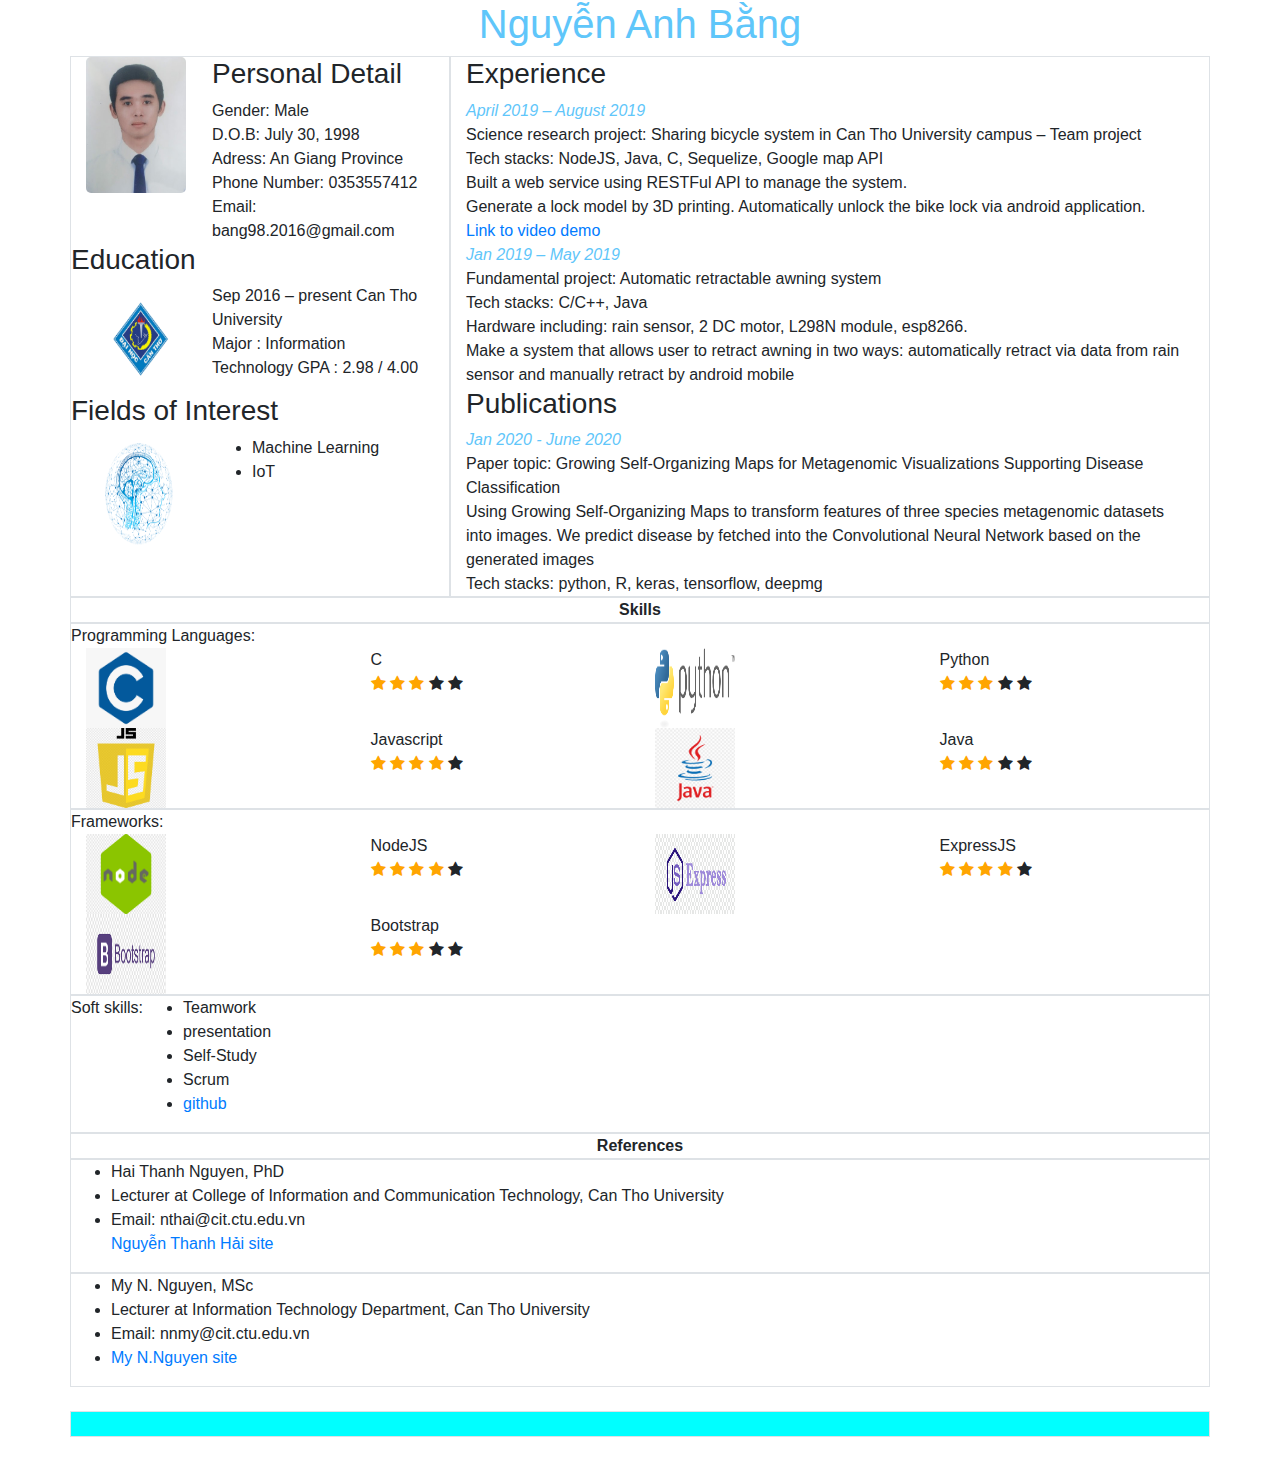
<file: index.html>
<!DOCTYPE html>
<html lang="en">
  <head>
    <meta charset="UTF-8" />
    <meta http-equiv="X-UA-Compatible" content="ie=edge" />
    <meta name="viewport" content="width=device-width, initial-scale=1.0" />
    <link
      rel="stylesheet"
      href="https://stackpath.bootstrapcdn.com/bootstrap/4.3.1/css/bootstrap.min.css"
      integrity="sha384-ggOyR0iXCbMQv3Xipma34MD+dH/1fQ784/j6cY/iJTQUOhcWr7x9JvoRxT2MZw1T"
      crossorigin="anonymous"
    />
    <!-- link star rate -->
    <link
      rel="stylesheet"
      href="https://cdnjs.cloudflare.com/ajax/libs/font-awesome/4.7.0/css/font-awesome.min.css"
    />
    <script
      src="https://code.jquery.com/jquery-3.3.1.slim.min.js"
      integrity="sha384-q8i/X+965DzO0rT7abK41JStQIAqVgRVzpbzo5smXKp4YfRvH+8abtTE1Pi6jizo"
      crossorigin="anonymous"
    ></script>
    <script
      src="https://cdnjs.cloudflare.com/ajax/libs/popper.js/1.14.7/umd/popper.min.js"
      integrity="sha384-UO2eT0CpHqdSJQ6hJty5KVphtPhzWj9WO1clHTMGa3JDZwrnQq4sF86dIHNDz0W1"
      crossorigin="anonymous"
    ></script>
    <script
      src="https://stackpath.bootstrapcdn.com/bootstrap/4.3.1/js/bootstrap.min.js"
      integrity="sha384-JjSmVgyd0p3pXB1rRibZUAYoIIy6OrQ6VrjIEaFf/nJGzIxFDsf4x0xIM+B07jRM"
      crossorigin="anonymous"
    ></script>
    <script src="https://ajax.googleapis.com/ajax/libs/jquery/2.1.1/jquery.min.js"></script>
    <link rel="stylesheet" href="./public/mainCss.css" />
    <title>Nguyen Anh Bang</title>
  </head>
  <body>
    <div class="container">
      <!-- row full name -->
      <div class="row d-flex justify-content-center">
        <h1 id="nameColor">Nguyễn Anh Bằng</h1>
      </div>
      <!-- row content -->
      <div class="row">
        <div class="col-4 border">
          <div class="row">
            <div class="col-4">
              <img
                id="myImg"
                src="./img/avatar.jpg"
                alt="Bang Anh Nguyen"
                style="width:100px;max-width:100px"
              />
            </div>
            <div class="col-8">
              <div>
                <h3>Personal Detail</h3>
              </div>
              <div>
                Gender: Male <br />
                D.O.B: July 30, 1998 <br />
                Adress: An Giang Province <br />
                Phone Number: 0353557412 <br />
                Email: bang98.2016@gmail.com
              </div>
            </div>
          </div>
          <!-- Education -->
          <div class="row">
            <div>
              <h3>Education</h3>
            </div>
          </div>
          <div class="row">
            <div class="col-4">
              <img
                src="./img/university.png"
                alt="imgEducation"
                width="110px"
                height="110px"
              />
            </div>
            <div class="col-8">
              Sep 2016 – present Can Tho University <br />
              Major : Information <br />
              Technology GPA : 2.98 / 4.00 <br />
            </div>
          </div>
          <!-- Fields of Interest  -->
          <div class="row">
            <div>
              <h3>Fields of Interest</h3>
            </div>
          </div>
          <div class="row">
            <div class="col-4">
              <img
                src="./img/AI.png"
                alt="imgJobInterest"
                width="110px"
                height="110px"
              />
            </div>
            <div class="col-8">
              <ul>
                <li>Machine Learning</li>
                <li>IoT</li>
              </ul>
            </div>
          </div>
        </div>
        <!-- <div class="col-1"></div> -->
        <div class="col-8 border">
          <div class="">
            <div>
              <h3>Experience</h3>
            </div>
            <div>
              <i id="timeColor">April 2019 – August 2019</i> <br />
              Science research project: Sharing bicycle system in Can Tho
              University campus – Team project <br />
              Tech stacks: NodeJS, Java, C, Sequelize, Google map API <br />
              Built a web service using RESTFul API to manage the system. <br />
              Generate a lock model by 3D printing. Automatically unlock the
              bike lock via android application. <br />

              <a href="https://youtu.be/nCkRcPuSMtg">Link to video demo</a>
              <br />
              <i id="timeColor">Jan 2019 – May 2019</i> <br />
              Fundamental project: Automatic retractable awning system<br />
              Tech stacks: C/C++, Java<br />
              Hardware including: rain sensor, 2 DC motor, L298N module,
              esp8266.<br />
              Make a system that allows user to retract awning in two ways:
              automatically retract via data from rain sensor and manually
              retract by android mobile<br />
            </div>
          </div>
          <div class="">
            <div>
              <h3>Publications</h3>
            </div>
            <div>
              <i id="timeColor">Jan 2020 - June 2020</i> <br />
              Paper topic: Growing Self-Organizing Maps for Metagenomic
              Visualizations Supporting Disease Classification <br />
              Using Growing Self-Organizing Maps to transform features of three
              species metagenomic datasets into images. We predict disease by
              fetched into the Convolutional Neural Network based on the
              generated images<br />
              Tech stacks: python, R, keras, tensorflow, deepmg
            </div>
          </div>
        </div>
      </div>
      <!-- row skill -->
      <div class="row border d-flex justify-content-center">
        <b> Skills </b>
      </div>
      <div class="row border">
        <div class="col-6">
          <div class="row">
            Programming Languages:
          </div>
          <div class="row">
            <div class="col-6">
              <img
                src="img/C.png"
                alt="C-language"
                width="80px"
                height="80px"
              />
            </div>
            <div class="col-6">
              <div>
                C
              </div>
              <div>
                <span class="fa fa-star checked"></span>
                <span class="fa fa-star checked"></span>
                <span class="fa fa-star checked"></span>
                <span class="fa fa-star"></span>
                <span class="fa fa-star"></span>
              </div>
            </div>
          </div>
          <div class="row">
            <div class="col-6">
              <img
                src="img/js.png"
                alt="Java-language"
                width="80px"
                height="80px"
              />
            </div>
            <div class="col-6">
              <div>
                Javascript
              </div>
              <div>
                <span class="fa fa-star checked"></span>
                <span class="fa fa-star checked"></span>
                <span class="fa fa-star checked"></span>
                <span class="fa fa-star checked"></span>
                <span class="fa fa-star"></span>
              </div>
            </div>
          </div>
        </div>
        <div class="col-6">
          <br />
          <div class="row">
            <div class="col-6">
              <img
                src="img/python.png"
                alt="python-language"
                width="80px"
                height="80px"
              />
            </div>
            <div class="col-6">
              <div>
                Python
              </div>
              <div>
                <span class="fa fa-star checked"></span>
                <span class="fa fa-star checked"></span>
                <span class="fa fa-star checked"></span>
                <span class="fa fa-star"></span>
                <span class="fa fa-star"></span>
              </div>
            </div>
          </div>
          <div class="row">
            <div class="col-6">
              <img
                src="img/java.png"
                alt="Java-language"
                width="80px"
                height="80px"
              />
            </div>
            <div class="col-6">
              <div>
                Java
              </div>
              <div>
                <span class="fa fa-star checked"></span>
                <span class="fa fa-star checked"></span>
                <span class="fa fa-star checked"></span>
                <span class="fa fa-star"></span>
                <span class="fa fa-star"></span>
              </div>
            </div>
          </div>
        </div>
      </div>
      <div class="row border">
        <div class="col-6">
          <div class="row">
            Frameworks:
          </div>
          <div class="row">
            <div class="col-6">
              <img
                src="img/NodeJS.png"
                alt="NodeJS"
                width="80px"
                height="80px"
              />
            </div>
            <div class="col-6">
              <div>
                NodeJS
              </div>
              <div>
                <span class="fa fa-star checked"></span>
                <span class="fa fa-star checked"></span>
                <span class="fa fa-star checked"></span>
                <span class="fa fa-star checked"></span>
                <span class="fa fa-star"></span>
              </div>
            </div>
          </div>
          <div class="row">
            <div class="col-6">
              <img
                src="img/bootstrap.png"
                alt="bootstrap"
                width="80px"
                height="80px"
              />
            </div>
            <div class="col-6">
              <div>
                Bootstrap
              </div>
              <div>
                <span class="fa fa-star checked"></span>
                <span class="fa fa-star checked"></span>
                <span class="fa fa-star checked"></span>
                <span class="fa fa-star "></span>
                <span class="fa fa-star"></span>
              </div>
            </div>
          </div>
        </div>
        <div class="col-6">
          <br />
          <div class="row">
            <div class="col-6">
              <img
                src="img/expressJS.png"
                alt="expressJS"
                width="80px"
                height="80px"
              />
            </div>
            <div class="col-6">
              <div>
                ExpressJS
              </div>
              <div>
                <span class="fa fa-star checked"></span>
                <span class="fa fa-star checked"></span>
                <span class="fa fa-star checked"></span>
                <span class="fa fa-star checked"></span>
                <span class="fa fa-star"></span>
              </div>
            </div>
          </div>
        </div>
      </div>
      <div class="row border">
        <div>
          Soft skills:
        </div>
        <div>
          <ul>
            <li>Teamwork</li>
            <li>presentation</li>
            <li>Self-Study</li>
            <li>Scrum</li>
            <li>
              <a
                href="https://github.com/bang6777?tab=overview&from=2020-09-01&to=2020-09-20"
                >github</a
              >
            </li>
          </ul>
        </div>
      </div>

      <!-- row References -->
      <div class="row border d-flex justify-content-center">
        <b> References </b>
      </div>
      <div class="row border">
        <ul>
          <li>
            Hai Thanh Nguyen, PhD
          </li>
          <li>
            Lecturer at College of Information and Communication Technology, Can Tho University
          </li>
          <li>
            Email: nthai@cit.ctu.edu.vn
          </li>
            <a href="https://sites.google.com/view/nguyen-thanh-hai">Nguyễn Thanh Hải site</a>
          </li>
        </ul>
      </div>
      <div class="row border">
        <ul>
          <li>
            My N. Nguyen, MSc
          </li>
          <li>
            Lecturer at Information Technology Department, Can Tho University
          </li>
          <li>
            Email: nnmy@cit.ctu.edu.vn
          </li>
          <li>
            <a href="https://sites.google.com/view/nguyenmy">My N.Nguyen site</a>
          </li>
        </ul>
      </div>
      <br />
      <div class="row border" id="breakLine"><br /></div>
      <br />
    </div>
    <!-- The Modal -->
    <div id="myModal" class="modal">
      <span class="close">&times;</span>
      <img class="modal-content" id="img01" />
      <div id="caption"></div>
    </div>
    <script>
      // Get the modal
      var modal = document.getElementById("myModal");

      // Get the image and insert it inside the modal - use its "alt" text as a caption
      var img = document.getElementById("myImg");
      var modalImg = document.getElementById("img01");
      var captionText = document.getElementById("caption");
      img.onclick = function() {
        modal.style.display = "block";
        modalImg.src = this.src;
        captionText.innerHTML = this.alt;
      };

      // Get the <span> element that closes the modal
      var span = document.getElementsByClassName("close")[0];

      // When the user clicks on <span> (x), close the modal
      span.onclick = function() {
        modal.style.display = "none";
      };
    </script>
  </body>
</html>
</file>
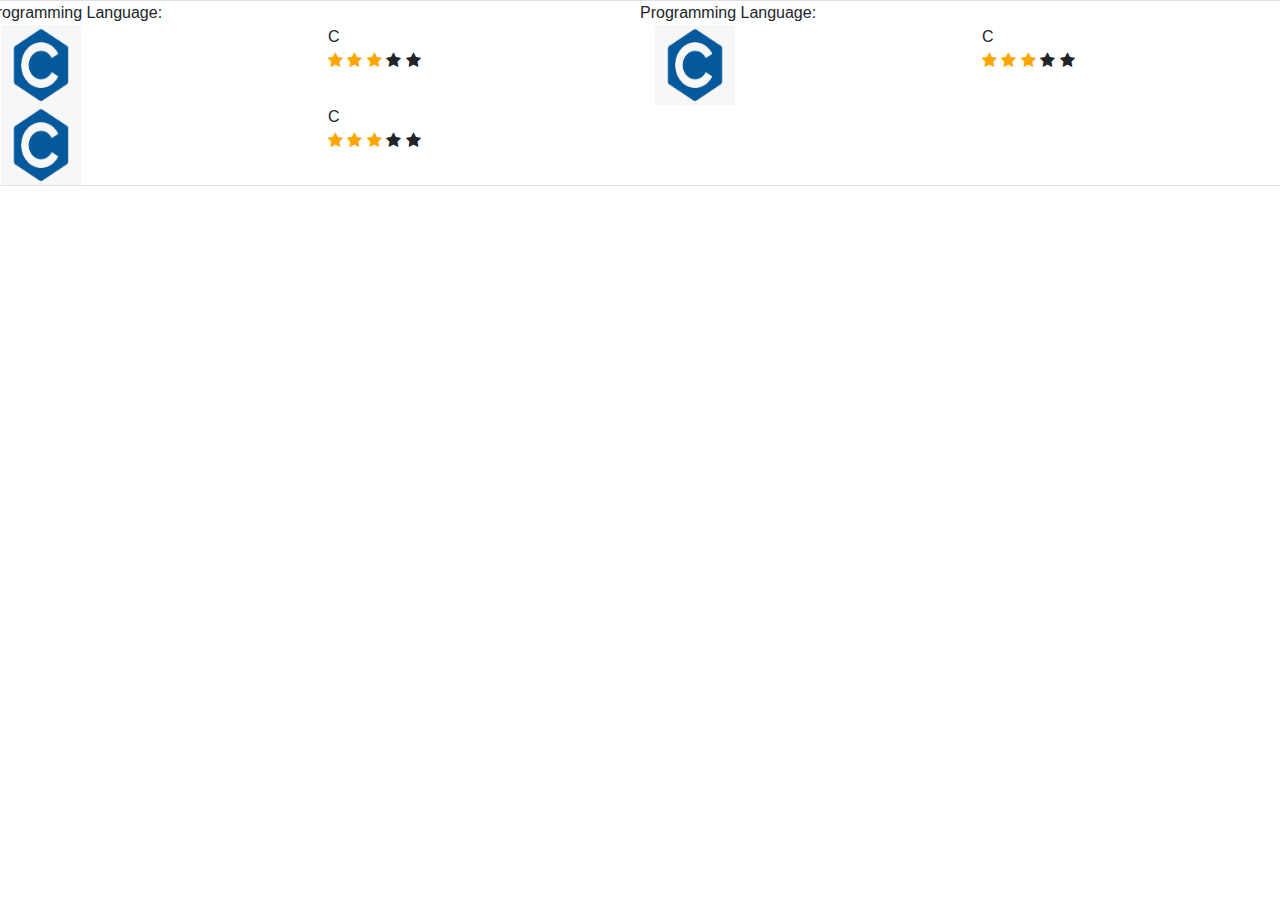
<file: test.html>
<!DOCTYPE html>
<html lang="en">
  <head>
    <meta charset="UTF-8" />
    <meta name="viewport" content="width=device-width, initial-scale=1.0" />
    <meta http-equiv="X-UA-Compatible" content="ie=edge" />
    <link
      rel="stylesheet"
      href="https://stackpath.bootstrapcdn.com/bootstrap/4.3.1/css/bootstrap.min.css"
      integrity="sha384-ggOyR0iXCbMQv3Xipma34MD+dH/1fQ784/j6cY/iJTQUOhcWr7x9JvoRxT2MZw1T"
      crossorigin="anonymous"
    />
    <!-- link star rate -->
    <link
      rel="stylesheet"
      href="https://cdnjs.cloudflare.com/ajax/libs/font-awesome/4.7.0/css/font-awesome.min.css"
    />
    <script
      src="https://code.jquery.com/jquery-3.3.1.slim.min.js"
      integrity="sha384-q8i/X+965DzO0rT7abK41JStQIAqVgRVzpbzo5smXKp4YfRvH+8abtTE1Pi6jizo"
      crossorigin="anonymous"
    ></script>
    <script
      src="https://cdnjs.cloudflare.com/ajax/libs/popper.js/1.14.7/umd/popper.min.js"
      integrity="sha384-UO2eT0CpHqdSJQ6hJty5KVphtPhzWj9WO1clHTMGa3JDZwrnQq4sF86dIHNDz0W1"
      crossorigin="anonymous"
    ></script>
    <script
      src="https://stackpath.bootstrapcdn.com/bootstrap/4.3.1/js/bootstrap.min.js"
      integrity="sha384-JjSmVgyd0p3pXB1rRibZUAYoIIy6OrQ6VrjIEaFf/nJGzIxFDsf4x0xIM+B07jRM"
      crossorigin="anonymous"
    ></script>
    <script src="https://ajax.googleapis.com/ajax/libs/jquery/2.1.1/jquery.min.js"></script>
    <link rel="stylesheet" href="./public/mainCss.css" />
    <title>Nguyen Anh Bang</title>
  </head>
  <body>
    <div class="row border">
      <div class="col-6">
        <div class="row">
          Programming Language:
        </div>
        <div class="row">
          <div class="col-6">
            <img src="img/C.png" alt="C-language" width="80px" height="80px" />
          </div>
          <div class="col-6">
            <div>
              C
            </div>
            <div>
              <span class="fa fa-star checked"></span>
              <span class="fa fa-star checked"></span>
              <span class="fa fa-star checked"></span>
              <span class="fa fa-star"></span>
              <span class="fa fa-star"></span>
            </div>
          </div>
        </div>
        <div class="row">
          <div class="col-6">
            <img src="img/C.png" alt="C-language" width="80px" height="80px" />
          </div>
          <div class="col-6">
            <div>
              C
            </div>
            <div>
              <span class="fa fa-star checked"></span>
              <span class="fa fa-star checked"></span>
              <span class="fa fa-star checked"></span>
              <span class="fa fa-star"></span>
              <span class="fa fa-star"></span>
            </div>
          </div>
        </div>
      </div>
      <div class="col-6">
        <div class="row">
          Programming Language:
        </div>
        <div class="row">
          <div class="col-6">
            <img src="img/C.png" alt="C-language" width="80px" height="80px" />
          </div>
          <div class="col-6">
            <div>
              C
            </div>
            <div>
              <span class="fa fa-star checked"></span>
              <span class="fa fa-star checked"></span>
              <span class="fa fa-star checked"></span>
              <span class="fa fa-star"></span>
              <span class="fa fa-star"></span>
            </div>
          </div>
        </div>
      </div>
    </div>
  </body>
</html>
</file>
<file: public/mainCss.css>
#nameColor {
  color: #5fc6fa;
}
#timeColor {
  color: #5fc6fa;
}
body {
  /* background-color: aqua; */
}
#myImg {
  border-radius: 5px;
  cursor: pointer;
  transition: 0.3s;
}

#myImg:hover {
  opacity: 0.7;
}

/* The Modal (background) */
.modal {
  display: none; /* Hidden by default */
  position: fixed; /* Stay in place */
  z-index: 1; /* Sit on top */
  padding-top: 100px; /* Location of the box */
  left: 0;
  top: 0;
  width: 100%; /* Full width */
  height: 100%; /* Full height */
  overflow: auto; /* Enable scroll if needed */
  background-color: rgb(0, 0, 0); /* Fallback color */
  background-color: rgba(0, 0, 0, 0.9); /* Black w/ opacity */
}

/* Modal Content (image) */
.modal-content {
  margin: auto;
  display: block;
  width: 80%;
  max-width: 300px;
}

/* Caption of Modal Image */
#caption {
  margin: auto;
  display: block;
  width: 80%;
  max-width: 300px;
  text-align: center;
  color: #ccc;
  padding: 10px 0;
  height: 150px;
}

/* Add Animation */
.modal-content,
#caption {
  -webkit-animation-name: zoom;
  -webkit-animation-duration: 0.6s;
  animation-name: zoom;
  animation-duration: 0.6s;
}

@-webkit-keyframes zoom {
  from {
    -webkit-transform: scale(0);
  }
  to {
    -webkit-transform: scale(1);
  }
}

@keyframes zoom {
  from {
    transform: scale(0);
  }
  to {
    transform: scale(1);
  }
}

/* The Close Button */
.close {
  position: absolute;
  top: 15px;
  right: 35px;
  color: #f1f1f1;
  font-size: 40px;
  font-weight: bold;
  transition: 0.3s;
}

.close:hover,
.close:focus {
  color: #bbb;
  text-decoration: none;
  cursor: pointer;
}

/* 100% Image Width on Smaller Screens */
@media only screen and (max-width: 300px) {
  .modal-content {
    width: 300px;
  }
}
/* star rate */
.checked {
  color: orange;
}
#breakLine {
  background-color: aqua;
}
</file>
